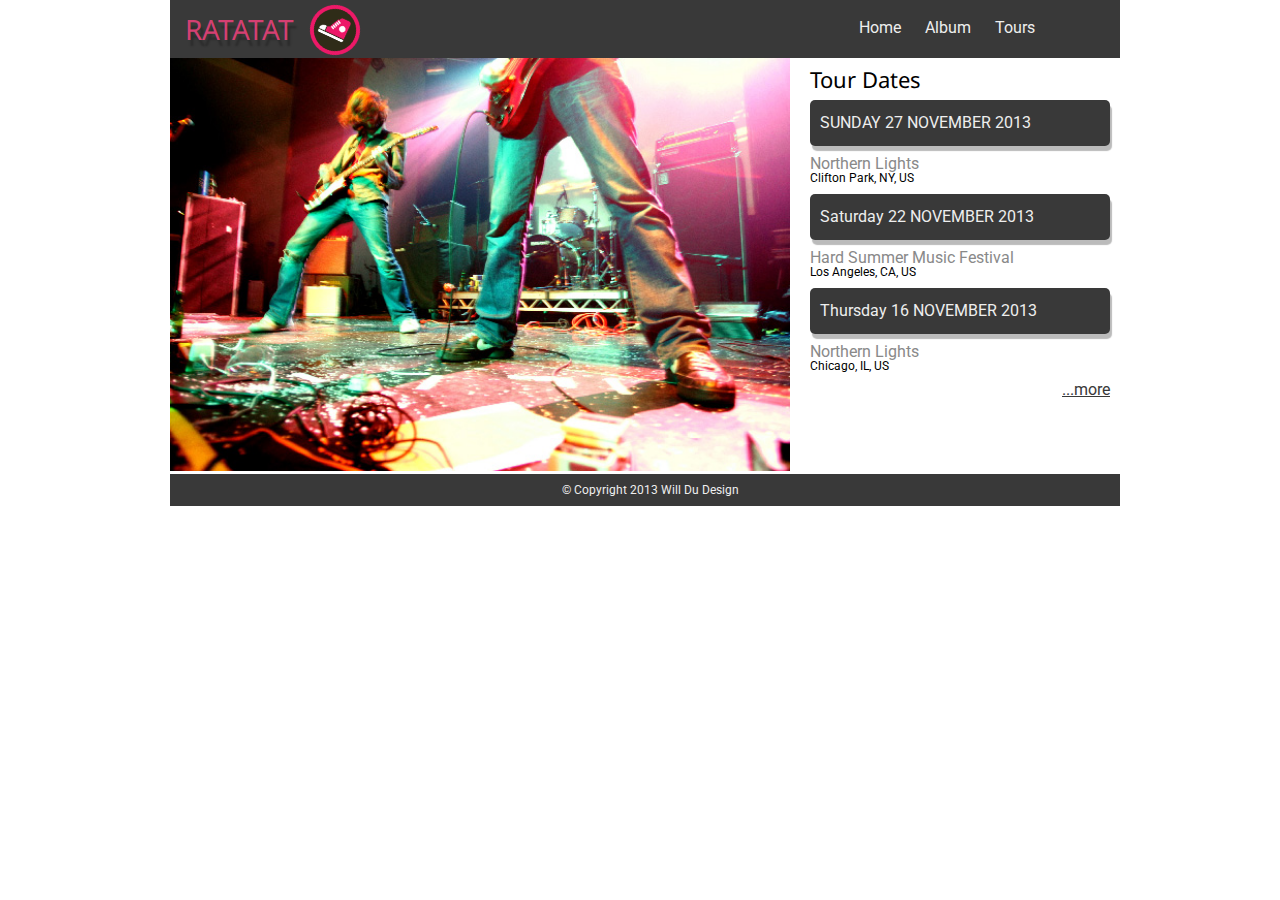
<file: index.html>
<!DOCTYPE html>

<html xmlns="http://www.w3.org/1999/xhtml" xml:lang="en" lang="en">
<head>
  <meta http-equiv="Content-Type" content="text/html; charset=UTF-8"/>
  <title>Give this a name</title>

    <!-- Stylesheets -->
  <link rel="stylesheet" href="css/reset.css" type="text/css" media="screen" />
  <link rel="stylesheet" href="css/main.css" type="text/css" media="screen" />
    <!-- Fonts -->
  <link href='http://fonts.googleapis.com/css?family=Roboto:300' rel='stylesheet' type='text/css'>
  <link href='http://fonts.googleapis.com/css?family=Droid+Sans:700' rel='stylesheet' type='text/css'>

  
</head>
<body>

  <div class="container">
    
    <!-- Header -->
    <header id="top">
      <h1><a href="index.html">ratatat</a></h1>
      <nav>
        <ul>
          <li><a href="index.html">Home</a></li>
          <li><a href="album.html">Album</a></li>
          <li><a href="tours.html">Tours</a></li>
        </ul>
      </nav>
      <img src="images/badge.png" alt="badge" />
    </header>

    <!-- Main Body -->  
    <article id="maincolumn">
      <img src="images/ratatat-main.jpg" alt="ratatat" />
    </article>
    <section id="sidebar">
      <h2>Tour Dates</h2>
      <ul>
        <li class="tour-heading">SUNDAY 27 NOVEMBER 2013</li>
        <li><a href="#">Northern Lights</a></li>
        <li class="small-font">Clifton Park, NY, US</li>
      </ul>
      <ul>
        <li class="tour-heading">Saturday 22 NOVEMBER 2013</li>
        <li><a href="#">Hard Summer Music Festival</a></li>
        <li class="small-font">Los Angeles, CA, US</li>
      </ul>
      <ul>
        <li class="tour-heading">Thursday 16 NOVEMBER 2013</li>
        <li><a href="#">Northern Lights</a></li>
        <li class="small-font">Chicago, IL, US</li>
      </ul>
      <a class="more" href="tours.html">...more</a>
    </section>

    <footer>
      <p>&#169; Copyright 2013 Will Du Design</p>
    </footer>
    
  </div>

</body>
</html>
</file>
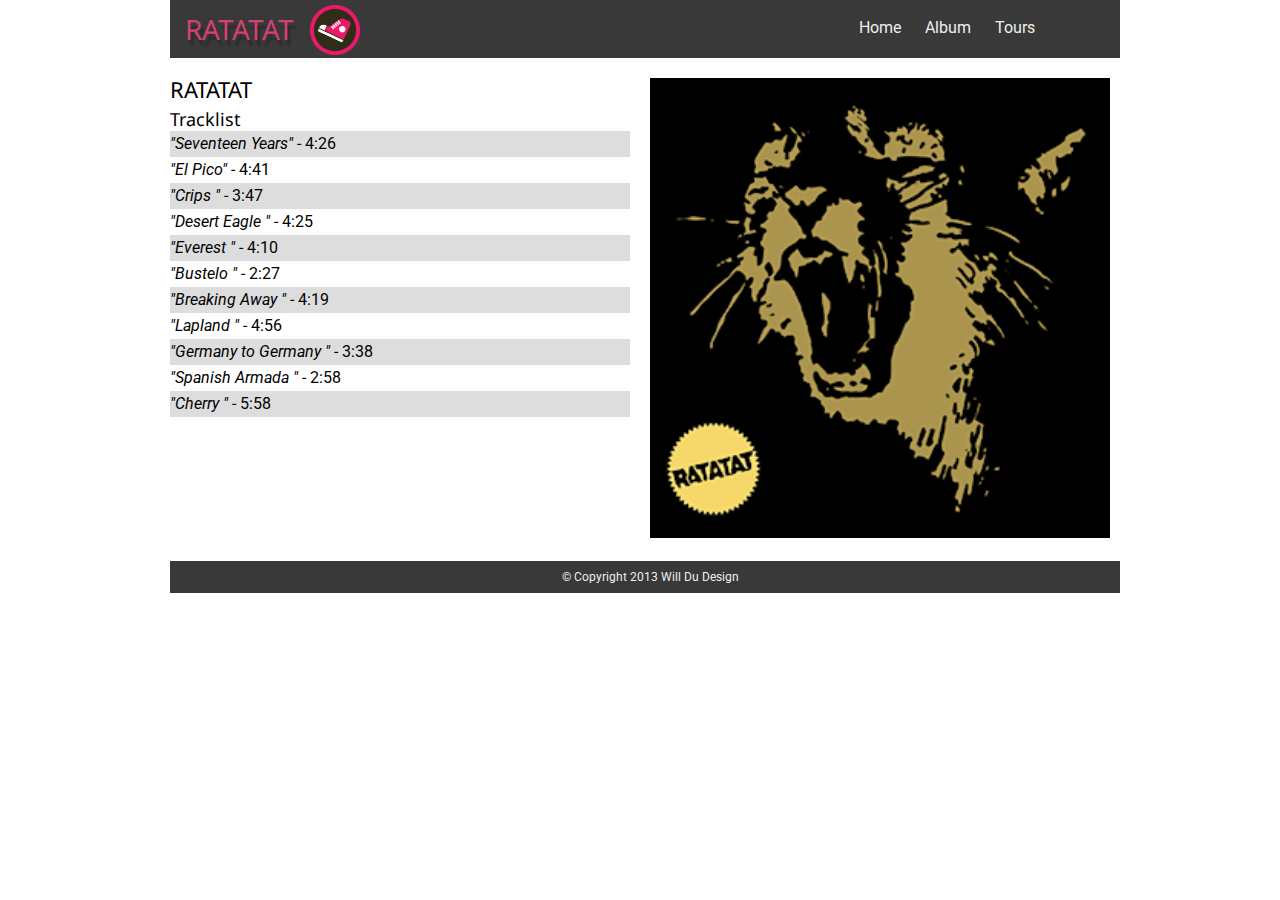
<file: album.html>
<!DOCTYPE html>

<html xmlns="http://www.w3.org/1999/xhtml" xml:lang="en" lang="en">
<head>
  <meta http-equiv="Content-Type" content="text/html; charset=UTF-8"/>
  <title>Give this a name</title>

    <!-- Stylesheets -->
  <link rel="stylesheet" href="css/reset.css" type="text/css" media="screen" />
  <link rel="stylesheet" href="css/main.css" type="text/css" media="screen" />
    <!-- Fonts -->
  <link href='http://fonts.googleapis.com/css?family=Roboto:300' rel='stylesheet' type='text/css'>
  <link href='http://fonts.googleapis.com/css?family=Droid+Sans:700' rel='stylesheet' type='text/css'>

  
</head>
<body>

  <div class="container">
    
    <!-- Header -->
    <header id="top">
      <h1><a href="index.html">ratatat</a></h1>
      <nav>
        <ul>
          <li><a href="index.html">Home</a></li>
          <li><a href="album.html">Album</a></li>
          <li><a href="tours.html">Tours</a></li>
        </ul>
      </nav>
      <img src="images/badge.png" alt="badge" />
    </header>

    <!-- Main Body -->  
    <article id="album-tracklist">
      <h2>Ratatat<h2>
        <h3>Tracklist</h3>
        <ul>
          <li><span>"Seventeen Years"</span> - 4:26</li>
          <li><span>"El Pico"</span> - 4:41</li>
          <li><span>"Crips "</span> - 3:47</li>
          <li><span>"Desert Eagle "</span> - 4:25</li>
          <li><span>"Everest "</span> - 4:10</li>
          <li><span>"Bustelo "</span> - 2:27</li>
          <li><span>"Breaking Away "</span> - 4:19</li>
          <li><span>"Lapland "</span> - 4:56</li>
          <li><span>"Germany to Germany "</span> - 3:38</li>
          <li><span>"Spanish Armada "</span> - 2:58</li>
          <li><span>"Cherry "</span> - 5:58</li>
        </ul>
    </article>
    <section id="album-sidebar">
      <img src="images/ratatat-album.png" alt="album" />
    </section>

    <footer>
      <p>&#169; Copyright 2013 Will Du Design</p>
    </footer>
    
  </div>

</body>
</html>
</file>
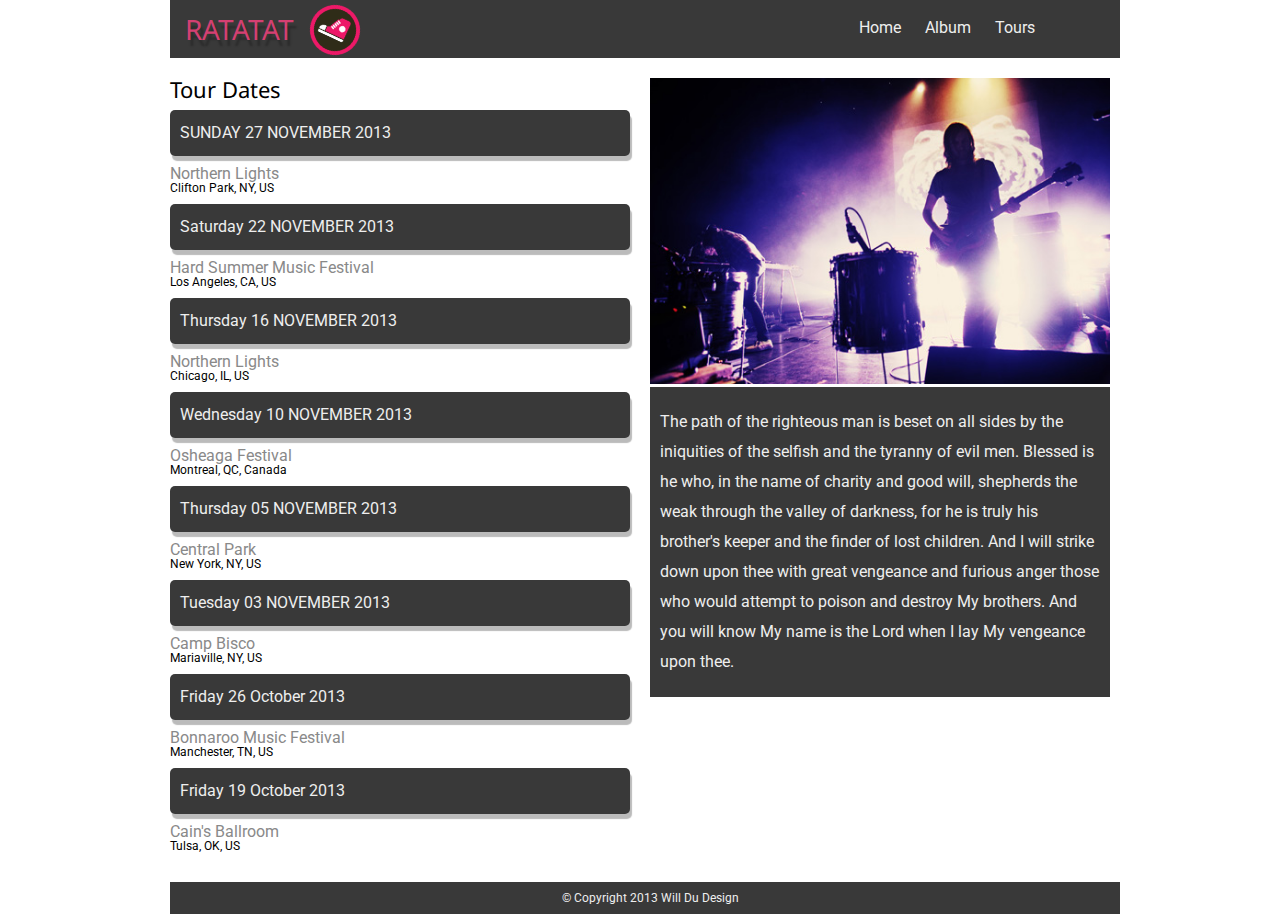
<file: tours.html>
<!DOCTYPE html>

<html xmlns="http://www.w3.org/1999/xhtml" xml:lang="en" lang="en">
<head>
  <meta http-equiv="Content-Type" content="text/html; charset=UTF-8"/>
  <title>Give this a name</title>

    <!-- Stylesheets -->
  <link rel="stylesheet" href="css/reset.css" type="text/css" media="screen" />
  <link rel="stylesheet" href="css/main.css" type="text/css" media="screen" />
    <!-- Fonts -->
  <link href='http://fonts.googleapis.com/css?family=Roboto:300' rel='stylesheet' type='text/css'>
  <link href='http://fonts.googleapis.com/css?family=Droid+Sans:700' rel='stylesheet' type='text/css'>

  
</head>
<body>

  <div class="container">
    
    <!-- Header -->
    <header id="top">
      <h1><a href="index.html">ratatat</a></h1>
      <nav>
        <ul>
          <li><a href="index.html">Home</a></li>
          <li><a href="album.html">Album</a></li>
          <li><a href="tours.html">Tours</a></li>
        </ul>
      </nav>
      <img src="images/badge.png" alt="badge" />
    </header>

    <!-- Main Body -->  
    <article id="tours-main">
      <h2>Tour Dates</h2>
      <ul>
        <li class="tour-heading">SUNDAY 27 NOVEMBER 2013</li>
        <li><a href="#">Northern Lights</a></li>
        <li class="small-font">Clifton Park, NY, US</li>
      </ul>
      <ul>
        <li class="tour-heading">Saturday 22 NOVEMBER 2013</li>
        <li><a href="#">Hard Summer Music Festival</a></li>
        <li class="small-font">Los Angeles, CA, US</li>
      </ul>
      <ul>
        <li class="tour-heading">Thursday 16 NOVEMBER 2013</li>
        <li><a href="#">Northern Lights</a></li>
        <li class="small-font">Chicago, IL, US</li>
      </ul>
      <ul>
        <li class="tour-heading">Wednesday 10 NOVEMBER 2013</li>
        <li><a href="#">Osheaga Festival</a></li>
        <li class="small-font">Montreal, QC, Canada</li>
      </ul>
      <ul>
        <li class="tour-heading">Thursday 05 NOVEMBER 2013</li>
        <li><a href="#">Central Park</a></li>
        <li class="small-font">New York, NY, US</li>
      </ul>
      <ul>
        <li class="tour-heading">Tuesday 03 NOVEMBER 2013</li>
        <li><a href="#">Camp Bisco</a></li>
        <li class="small-font">Mariaville, NY, US</li>
      </ul>
      <ul>
        <li class="tour-heading">Friday 26 October 2013</li>
        <li><a href="#">Bonnaroo Music Festival</a></li>
        <li class="small-font">Manchester, TN, US</li>
      </ul>
      <ul>
        <li class="tour-heading">Friday 19 October 2013</li>
        <li><a href="#">Cain's Ballroom</a></li>
        <li class="small-font">Tulsa, OK, US</li>
      </ul>
    </article>
    <section id="tours-sidebar">
      <img src="images/ratatat-tours.jpg" alt="album" />
      <p>The path of the righteous man is beset on all sides by the iniquities of the selfish and the tyranny of evil men. Blessed is he who, in the name of charity and good will, shepherds the weak through the valley of darkness, for he is truly his brother's keeper and the finder of lost children. And I will strike down upon thee with great vengeance and furious anger those who would attempt to poison and destroy My brothers. And you will know My name is the Lord when I lay My vengeance upon thee. </p>
    </section>

    <footer>
      <p>&#169; Copyright 2013 Will Du Design</p>
    </footer>
    
  </div>

</body>
</html>
</file>
<file: css/main.css>
body {
  font-family: 'Roboto', sans-serif;
}
h1 {
  font-family: 'Droid Sans', sans-serif;
  font-size: 28px;
}
h2 {
  font-family: 'Droid Sans', sans-serif;
  font-size: 22px;
}
h3 {
  font-family: 'Droid Sans', sans-serif;
  font-size: 18px;
}
body {
  width: 100%;
  *zoom: 1;
}
body:before,
body:after {
  content: "";
  display: table;
}
body:after {
  clear: both;
}
.rotate {
  -webkit-transform: rotate(25deg);
  -moz-transform: rotate(25deg);
  -ms-transform: rotate(25deg);
  -o-transform: rotate(25deg);
}
.container {
  width: 960px;
  margin: 0 auto;
  overflow: hidden;
}
header {
  display: inline;
  float: left;
  width: 940px;
  margin: 0 10px;
  background: #393939;
  padding: 15px 0 15px 15px;
  position: relative;
}
header img {
  display: block;
  left: 140px;
  top: 5px;
  position: absolute;
  -webkit-transform: rotate(25deg);
  -moz-transform: rotate(25deg);
  -ms-transform: rotate(25deg);
  -o-transform: rotate(25deg);
  width: 50px;
}
header h1 {
  float: left;
}
header h1 a {
  color: #d44072;
  text-transform: uppercase;
  text-decoration: none;
  text-shadow: 3px 6px 2px rgba(0, 0, 0, 0.25);
}
header nav ul {
  padding: 5px 80px 0 0;
  float: right;
}
header nav ul li {
  padding: 0 10px;
  display: inline;
}
header nav ul li a {
  text-decoration: none;
  color: #eeeeee;
}
header nav ul li a:hover {
  color: #d44072;
}
article#maincolumn {
  display: inline;
  float: left;
  width: 620px;
  margin: 0 10px;
}
article#maincolumn img {
  width: 100%;
}
section#sidebar {
  display: inline;
  float: left;
  width: 300px;
  margin: 0 10px;
}
section#sidebar h2 {
  padding: 10px 0;
}
section#sidebar ul {
  padding-bottom: 10px;
}
section#sidebar ul li.tour-heading {
  box-shadow: 2px 5px 1px #bbbbbb;
  -moz-box-shadow: 2px 5px 1px #bbbbbb;
  -webkit-box-shadow: 2px 5px 1px #bbbbbb;
  -webkit-border-radius: 5px;
  -moz-border-radius: 5px;
  border-radius: 5px;
  padding: 15px 0 15px 10px;
  margin-bottom: 10px;
  color: #eeeeee;
  background: #393939;
}
section#sidebar ul a {
  color: #898989;
  text-decoration: none;
}
section#sidebar ul li.small-font {
  font-size: 12px;
}
section#sidebar a.more {
  display: block;
  float: right;
  color: #393939;
}
footer {
  display: inline;
  float: left;
  width: 940px;
  margin: 0 10px;
  background: #393939;
  padding: 10px;
}
footer p {
  font-size: 12px;
  text-align: center;
  color: #eeeeee;
}
article#album-tracklist {
  display: inline;
  float: left;
  width: 460px;
  margin: 0 10px;
  padding: 20px 0;
}
article#album-tracklist h2 {
  text-transform: uppercase;
  padding-bottom: 5px;
}
article#album-tracklist h3 {
  padding-bottom: 3px;
}
article#album-tracklist ul li {
  padding: 5px 0;
}
article#album-tracklist ul li span {
  font-style: italic;
}
article#album-tracklist ul li:nth-child(odd) {
  background: #ddd;
}
section#album-sidebar {
  display: inline;
  float: left;
  width: 460px;
  margin: 0 10px;
  padding: 20px 0;
}
section#album-sidebar img {
  width: 100%;
}
article#tours-main {
  display: inline;
  float: left;
  width: 460px;
  margin: 0 10px;
  padding: 20px 0;
}
article#tours-main h2 {
  padding-bottom: 10px;
}
article#tours-main ul {
  padding-bottom: 10px;
}
article#tours-main ul li.tour-heading {
  background: #393939;
  padding: 15px 0 15px 10px;
  box-shadow: 2px 5px 1px #bbbbbb;
  -moz-box-shadow: 2px 5px 1px #bbbbbb;
  -webkit-box-shadow: 2px 5px 1px #bbbbbb;
  -webkit-border-radius: 5px;
  -moz-border-radius: 5px;
  border-radius: 5px;
  margin-bottom: 10px;
  color: #eeeeee;
}
article#tours-main ul li a {
  color: #898989;
  text-decoration: none;
}
article#tours-main ul li.small-font {
  font-size: 12px;
}
section#tours-sidebar {
  display: inline;
  float: left;
  width: 460px;
  margin: 0 10px;
  padding: 20px 0;
}
section#tours-sidebar img {
  width: 100%;
}
section#tours-sidebar p {
  padding: 20px 10px;
  line-height: 30px;
  background: #393939;
  color: #eeeeee;
}
</file>
